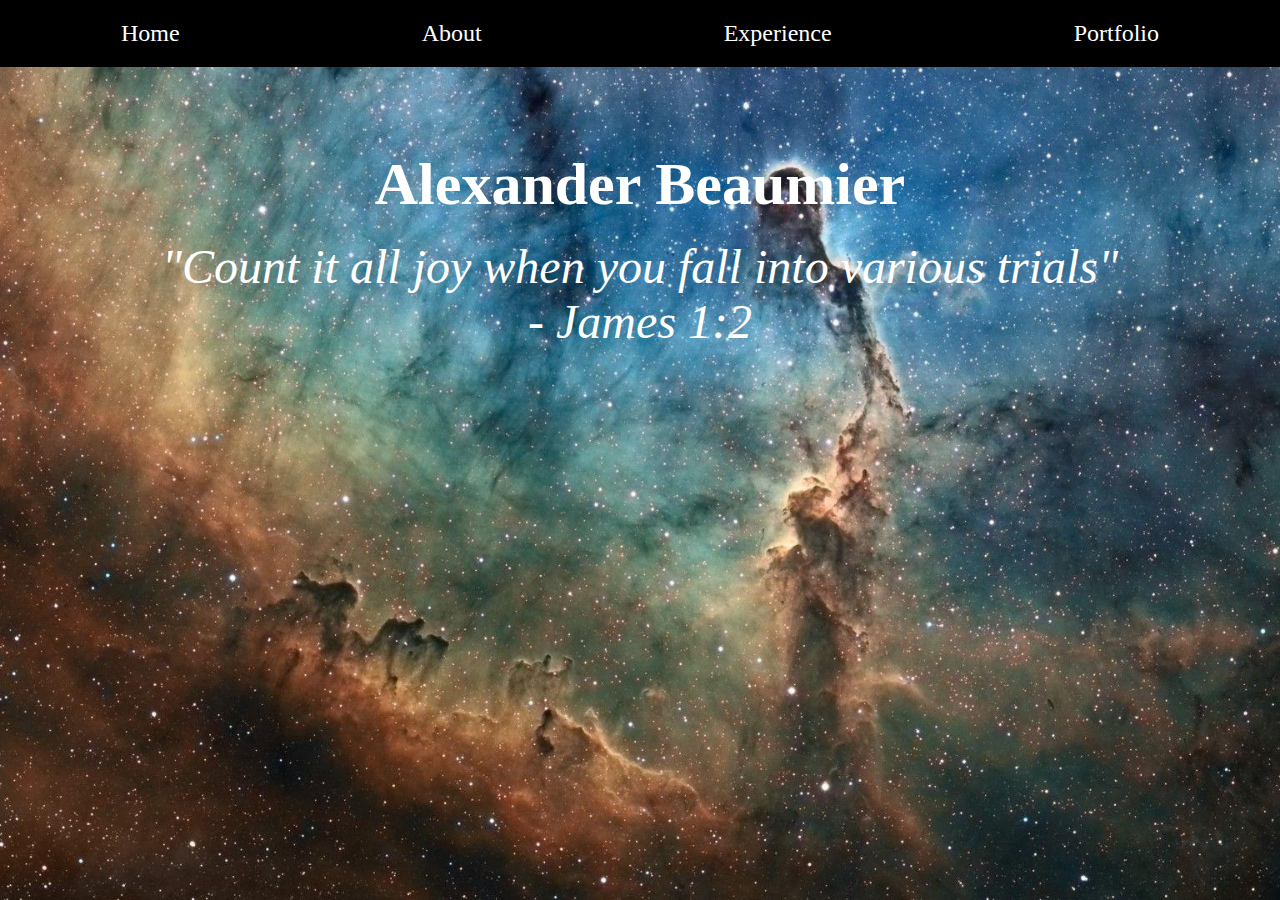
<file: index.html>
<!DOCTYPE html>
<html lang="en">
<head>
    <meta charset="UTF-8">
    <meta name="viewport" content="width=device-width, initial-scale=1.0">
    <title>Alexander Beaumier - Personal Website</title>
    <link rel="stylesheet" href="css/Home-page.css"> 
    <style>
        body {
            background-image: url('images/space.jpg');
            background-size: cover;
            background-repeat: no-repeat;
            animation: movingBackground 20s infinite linear;
        }

        @keyframes movingBackground {
            0% { background-position: 0% 50%; }
            50% { background-position: 100% 50%; }
            100% { background-position: 0% 50%; }
        }
    </style>
</head>
<body>
    
    <div class="content">

        <!-- Navigation -->
            <nav>
                <ul>
                    <li><a href="index.html">Home</a></li>
                    <li><a href="Bio-page.html">About</a></li>
                    <li><a href="Experience-page.html">Experience</a></li>
                    <li><a href="Portfolio-page.html">Portfolio</a></li>
                </ul>
        </nav>

        <!-- Home Page -->
        <section id="home">
            <div class="container">
                <h1 class="name">Alexander Beaumier </h1>
                <p class="quote">"Count it all joy when you fall into various trials" - James 1:2</p>
            </div>
        </section>

    </div>

</body>
</html>
</file>
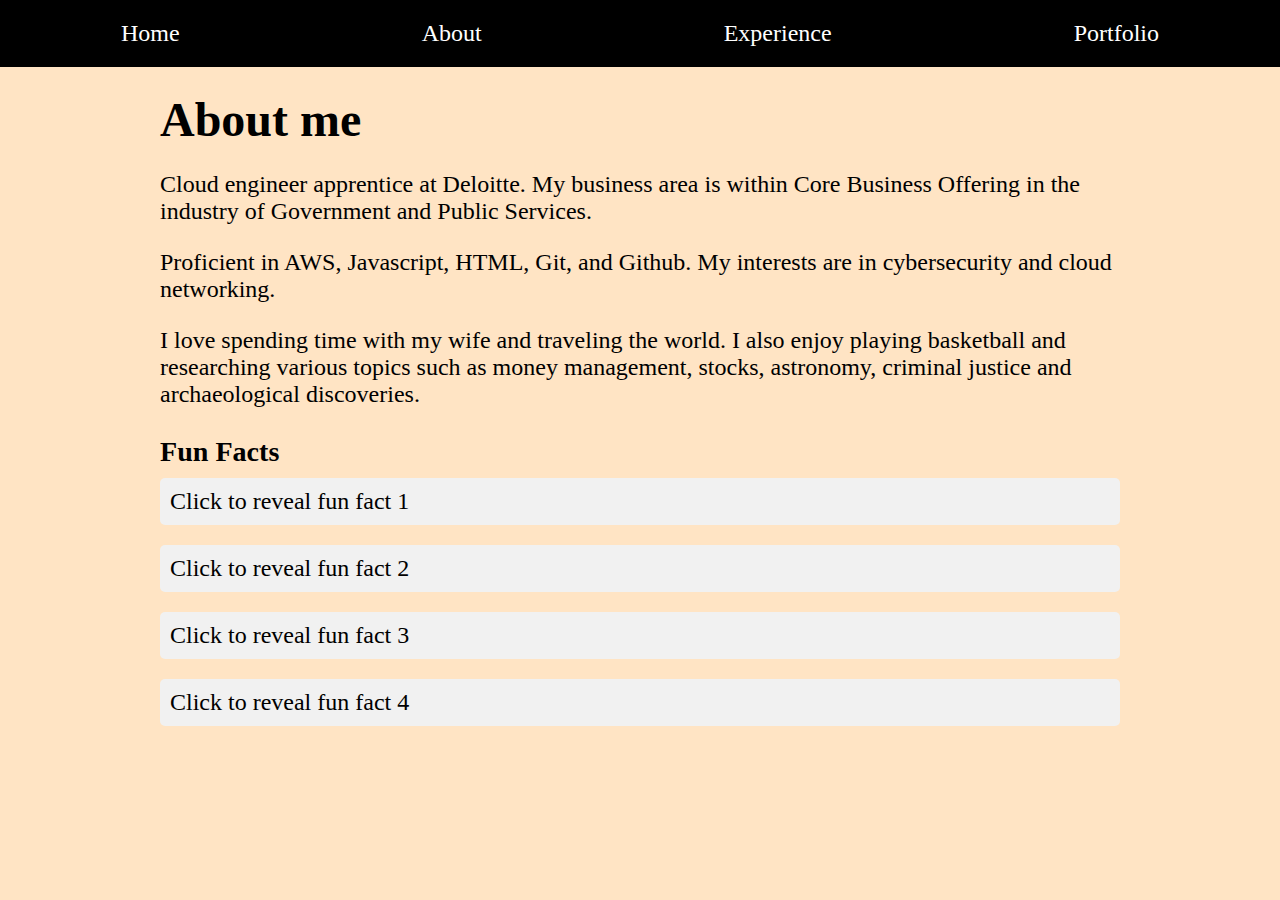
<file: Bio-page.html>
<!DOCTYPE html>
<html lang="en">
<head>
    <meta charset="UTF-8">
    <meta name="viewport" content="width=device-width, initial-scale=1.0">
    <title>Alexander Beaumier - Personal Website</title>
    <link rel="stylesheet" href="css/Bio-page.css"> 
    <style>
        /* CSS for drop boxes */ 
        .drop-box {
            margin-bottom: 20px;
            background-color: #f1f1f1;
            padding: 10px;
            border-radius: 5px;
            cursor: pointer;
        }
        
        .drop-box p {
            margin: 0;
        }

        .drop-box-content {
            display: none;
            padding-left: 20px;
        }

        .drop-box.active .drop-box-content {
            display: block;
        }
    </style>
</head>
<body>

    <!-- Navigation -->
    <nav>
        <ul>
            <li><a href="index.html">Home</a></li>
            <li><a href="Bio-page.html">About</a></li>
            <li><a href="Experience-page.html">Experience</a></li>
            <li><a href="Portfolio-page.html">Portfolio</a></li>
        </ul>
        </ul>
    </nav>

    <!-- Bio Page -->
    <section id="bio">
        <div class="container">
            <h1>About me</h1>
            <p>Cloud engineer apprentice at Deloitte. My business area is within Core Business Offering in the industry of Government and Public Services.</p>
            <p>Proficient in AWS, Javascript, HTML, Git, and Github. My interests are in cybersecurity and cloud networking. </p>
            <p>I love spending time with my wife and traveling the world. I also enjoy playing basketball and researching various topics such as money management, stocks, astronomy, criminal justice and archaeological discoveries.</p>
            <h3>Fun Facts</h3>
            
        
            <div class="drop-box">
                <p>Click to reveal fun fact 1</p>
                <div class="drop-box-content">
                    <p>I married my highschool sweetheart</p>
                </div>
            </div>

            <div class="drop-box">
                <p>Click to reveal fun fact 2</p>
                <div class="drop-box-content">
                    <p>I am the oldest of 3 boys</p>
                </div>
            </div>

            <div class="drop-box">
                <p>Click to reveal fun fact 3</p>
                <div class="drop-box-content">
                    <p>I want to travel to every continent and every state in the united states</p>
                </div>
            </div>

            <div class="drop-box">
                <p>Click to reveal fun fact 4</p>
                <div class="drop-box-content">
                    <p>I am obsessed with chicken wings</p>
                </div>
            </div>

        </div>
    </section>

    <script>
        document.querySelectorAll('.drop-box').forEach(function(box) {
            box.addEventListener('click', function() {
                this.classList.toggle('active');
            });
        });
    </script>

</body>
</html>
</file>
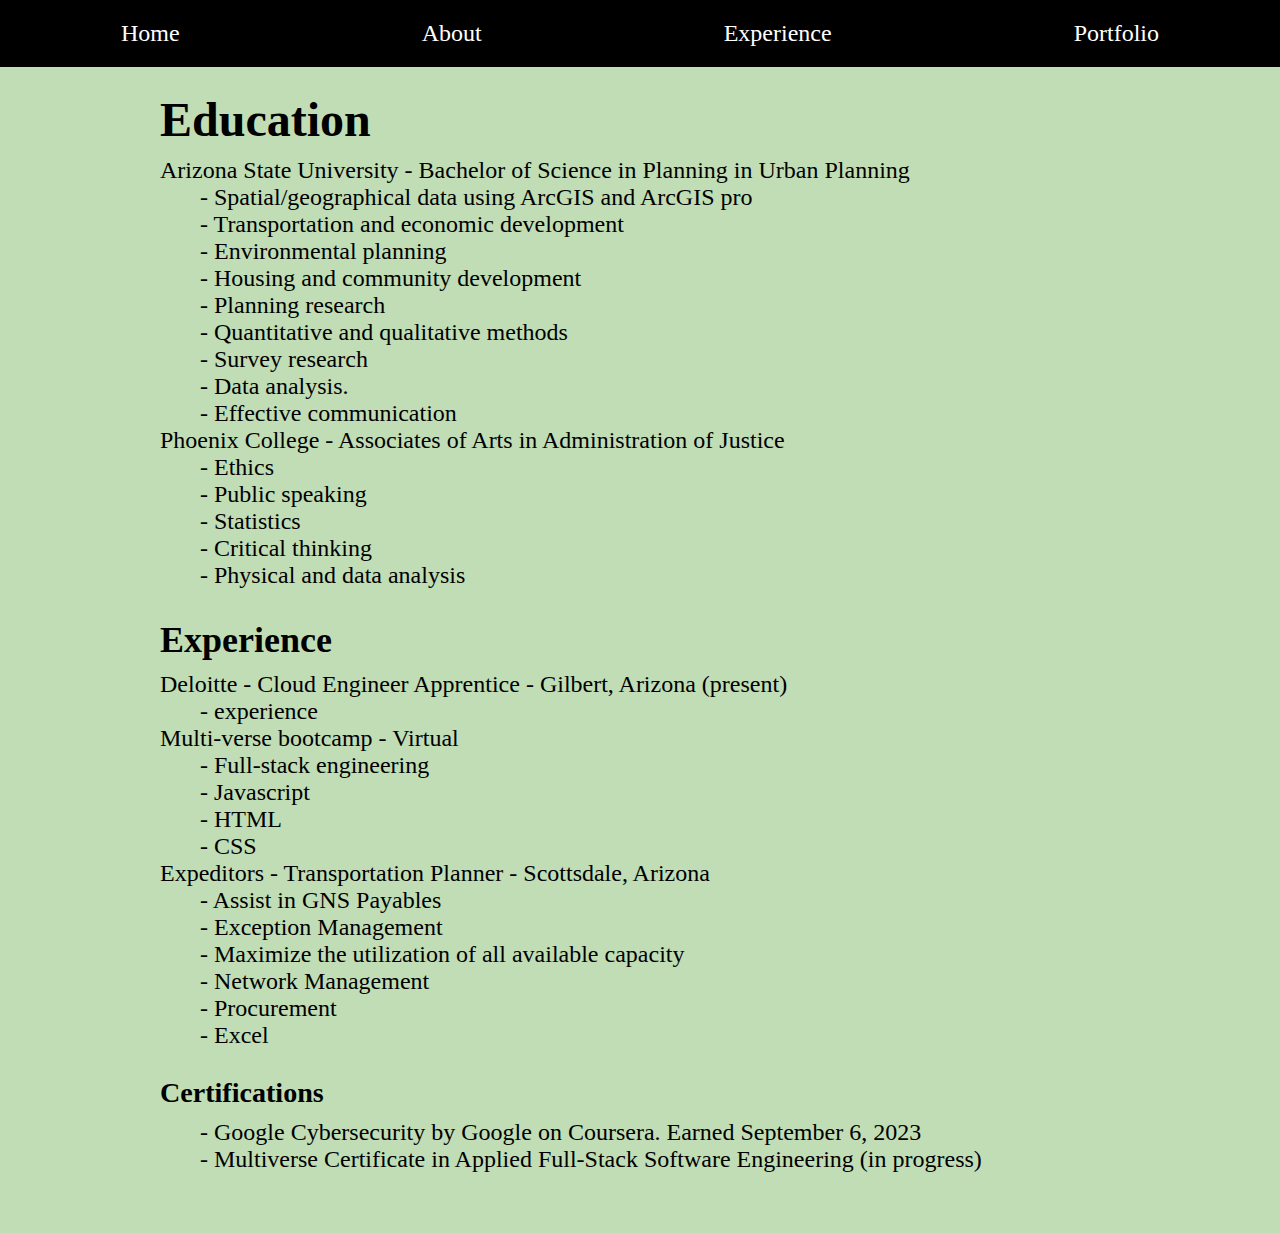
<file: Experience-page.html>
<!DOCTYPE html>
<html lang="en">
<head>
    <meta charset="UTF-8">
    <meta name="viewport" content="width=device-width, initial-scale=1.0">
    <title>Alexander Beaumier - Personal Website</title>
    <link rel="stylesheet" href="css/Experience-page.css"> 
</head>
<body>

    <!-- Navigation -->
    <nav>
        <ul>
            <li><a href="index.html">Home</a></li>
            <li><a href="Bio-page.html">About</a></li>
            <li><a href="Experience-page.html">Experience</a></li>
            <li><a href="Portfolio-page.html">Portfolio</a></li>
        </ul>
        </ul>
    </nav>

     <!-- Experience Page -->
     <section id="experience">
        <div class="container">
            <h1>Education</h1>
            <d1>
                <dt>Arizona State University - Bachelor of Science in Planning in Urban Planning</dt>
                <dd>- Spatial/geographical data using ArcGIS and ArcGIS pro</dd>
                <dd>- Transportation and economic development</dd>
                <dd>- Environmental planning</dd>
                <dd>- Housing and community development</dd>
                <dd>- Planning research</dd>
                <dd>- Quantitative and qualitative methods</dd>
                <dd>- Survey research</dd>
                <dd>- Data analysis.</dd>
                <dd>- Effective communication</dd>

                <dt>Phoenix College - Associates of Arts in Administration of Justice</dt>
                <dd>- Ethics</dd>
                <dd>- Public speaking</dd>
                <dd>- Statistics</dd>
                <dd>- Critical thinking</dd>
                <dd>- Physical and data analysis</dd>
            </d1>
            
            <h2>Experience</h2>
           
            <d2>
                <dt>Deloitte - Cloud Engineer Apprentice - Gilbert, Arizona (present)</dt>
                <dd>- experience</dd>
                
                <dt>Multi-verse bootcamp - Virtual</dt>
                <dd>- Full-stack engineering</dd>
                <dd>- Javascript</dd>
                <dd>- HTML</dd>
                <dd>- CSS</dd>

                <dt>Expeditors - Transportation Planner - Scottsdale, Arizona</dt>
                <dd>- Assist in GNS Payables</dd>
                <dd>- Exception Management</dd>
                <dd>- Maximize the utilization of all available capacity</dd>
                <dd>- Network Management</dd>
                <dd>- Procurement</dd>
                <dd>- Excel</dd>
            </d2>

            <h3>Certifications</h3>
                <dd>- Google Cybersecurity by Google on Coursera. Earned September 6, 2023</dd>
                <dd>- Multiverse Certificate in Applied Full-Stack Software Engineering (in progress)</dd>

        </div>
    </section>
</file>
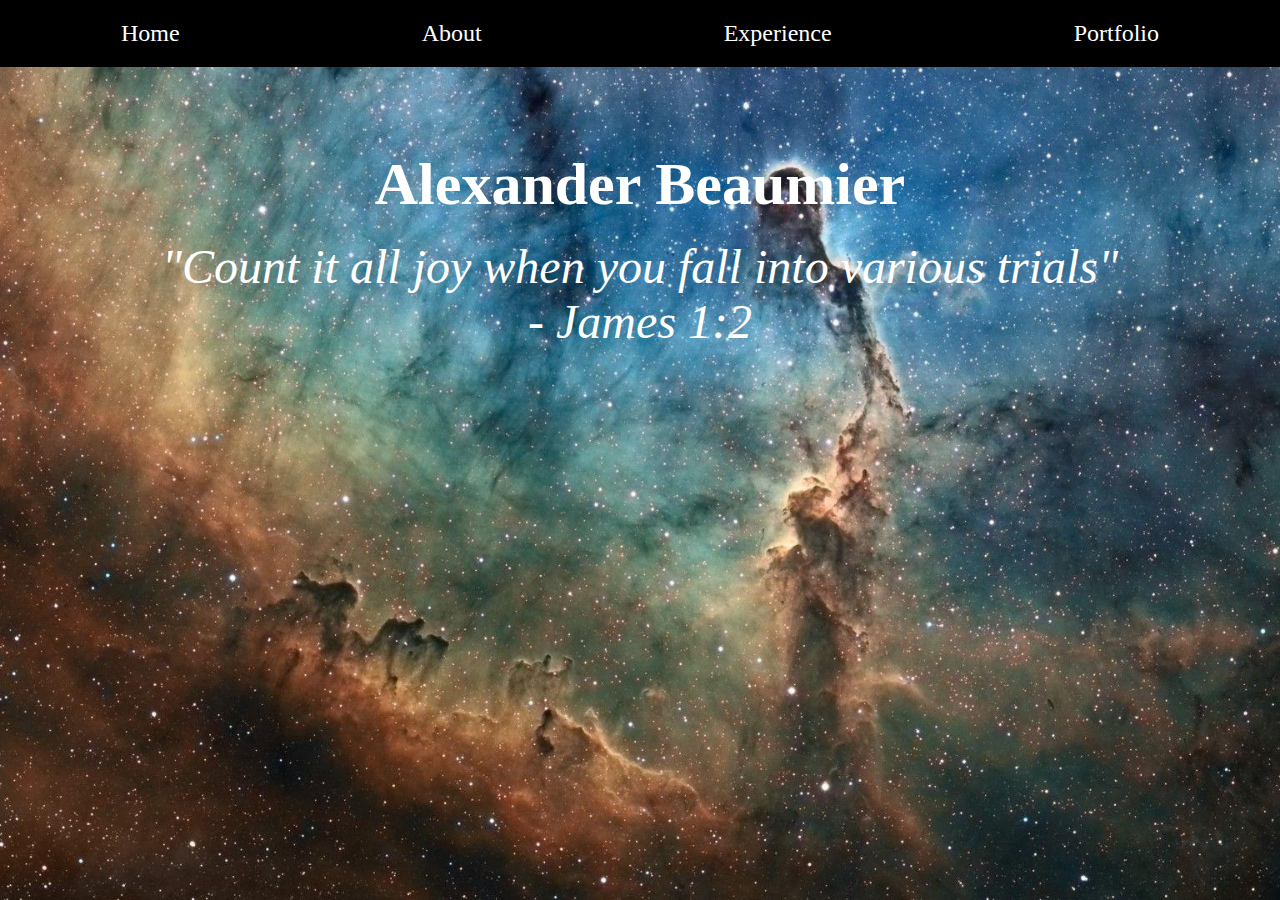
<file: Home-page.html>
<!DOCTYPE html>
<html lang="en">
<head>
    <meta charset="UTF-8">
    <meta name="viewport" content="width=device-width, initial-scale=1.0">
    <title>Alexander Beaumier - Personal Website</title>
    <link rel="stylesheet" href="css/Home-page.css"> 
    <style>
        body {
            background-image: url('images/space.jpg');
            background-size: cover;
            background-repeat: no-repeat;
            animation: movingBackground 20s infinite linear;
        }

        @keyframes movingBackground {
            0% { background-position: 0% 50%; }
            50% { background-position: 100% 50%; }
            100% { background-position: 0% 50%; }
        }
    </style>
</head>
<body>
    
    <div class="content">

        <!-- Navigation -->
            <nav>
                <ul>
                    <li><a href="Home-page.html">Home</a></li>
                    <li><a href="Bio-page.html">About</a></li>
                    <li><a href="Experience-page.html">Experience</a></li>
                    <li><a href="Portfolio-page.html">Portfolio</a></li>
                </ul>
        </nav>

        <!-- Home Page -->
        <section id="home">
            <div class="container">
                <h1 class="name">Alexander Beaumier </h1>
                <p class="quote">"Count it all joy when you fall into various trials" - James 1:2</p>
            </div>
        </section>

    </div>

</body>
</html>
</file>
<file: css/Home-page.css>
body, html {
    margin: 0;
    padding: 0;
    height: 100%;
}

body {
    font-family: 'Times New Roman', Times, serif, sans-serif;
    font-size: x-large;
    background-color: rgb(0, 0, 0);
}

.container {
    max-width: 960px;
    margin: 0 auto;
    padding: 20px;
}

/* Navigation styles */
nav {
    background-color: #000000; 
    position: fixed;
    top: 0;
    left: 0;
    width: 100%; 
}

nav ul {
    list-style-type: none;
    margin: 0;
    padding: 10px 0; 
    text-align: center;
    display: flex; 
    justify-content: space-around; 
}

nav ul li {
    display: inline;
}

nav ul li a {
    display: inline-block;
    padding: 10px 20px; 
    text-decoration: none;
    color: white;
    border-radius: 5px; 
}

nav ul li a:hover {
    background-color: rgb(201, 162, 33); 
}

/* Section styles */
section {
    padding: 40px 0;
}

/* Heading styles */
h1, h2, h3 {
    margin-bottom: 10px;
    font-size: 2.5em;
}

.content {
    position: relative;
    z-index: 1;
    text-align: center;
    padding: 50px;
    color: white; 
}

/* Project styles */
.project {
    width: 300px;
    padding: 20px;
    border: 1px solid #ccc;
    border-radius: 5px;
    background-color: #fff;
    margin: 0 auto;
    text-align: justify;
    line-height: 1.4;
}

/* Quote styles */
.quote {
    font-style: italic;
    text-align: center;
    margin-top: 20px;   
    font-size: 2.0em;
}
@keyframes movingBackground {
    0% { background-position: 0% 50%; }
    50% { background-position: 100% 50%; }
    100% { background-position: 0% 50%; }
}
</file>
<file: css/Bio-page.css>
body {
    font-family: 'Times New Roman', Times, serif, sans-serif;
    font-size: x-large;
    background-color: bisque;
}

.container {
    max-width: 960px;
    margin: 0 auto;
    padding: 20px;
}

/* Global styles */
body, html {
    margin: 0;
    padding: 0;
    height: 100%;
}

body {
    font-family: 'Times New Roman', Times, serif, sans-serif;
    font-size: x-large;
}

.container {
    max-width: 960px;
    margin: 0 auto;
    padding: 20px;
}

/* Navigation styles */
nav {
    background-color: #000000; 
    position: fixed;
    top: 0;
    left: 0;
    width: 100%; 
}

nav ul {
    list-style-type: none;
    margin: 0;
    padding: 10px 0; 
    text-align: center;
    display: flex; 
    justify-content: space-around; 
}

nav ul li {
    display: inline;
}

nav ul li a {
    display: inline-block;
    padding: 10px 20px; 
    text-decoration: none;
    color: white;
    border-radius: 5px; 
}

nav ul li a:hover {
    background-color: rgb(201, 162, 33); 
}


/* Section styles */
section {
    padding: 40px 0;
}

/* Heading styles */
h1, h2, h3 {
    margin-bottom: 10px;
}


section {
    padding: 40px 0;
}

h1, h2, h3 {
    margin-bottom: 10px;
}

body, html {
    margin: 0;
    padding: 0;
    height: 100%;
}
</file>
<file: css/Experience-page.css>
body, html {
    margin: 0;
    padding: 0;
    height: 100%;
}

body {
    font-family: 'Times New Roman', Times, serif, sans-serif;
    font-size: x-large;
    background-color: rgb(193, 221, 182);
}

.container {
    max-width: 960px;
    margin: 0 auto;
    padding: 20px;
}

/* Navigation styles */
nav {
    background-color: #000000; 
    position: fixed;
    top: 0;
    left: 0;
    width: 100%; 
}

nav ul {
    list-style-type: none;
    margin: 0;
    padding: 10px 0; 
    text-align: center;
    display: flex; 
    justify-content: space-around; 
}

nav ul li {
    display: inline;
}

nav ul li a {
    display: inline-block;
    padding: 10px 20px; 
    text-decoration: none;
    color: white;
    border-radius: 5px; 
}

nav ul li a:hover {
    background-color: rgb(201, 162, 33); 
}

/* Section styles */
section {
    padding: 40px 0;
}

/* Heading styles */
h1, h2, h3 {
    margin-bottom: 10px;
}

.content {
    position: relative;
    z-index: 1;
    text-align: start;
    padding: 50px;
    color: white; 
}
</file>
